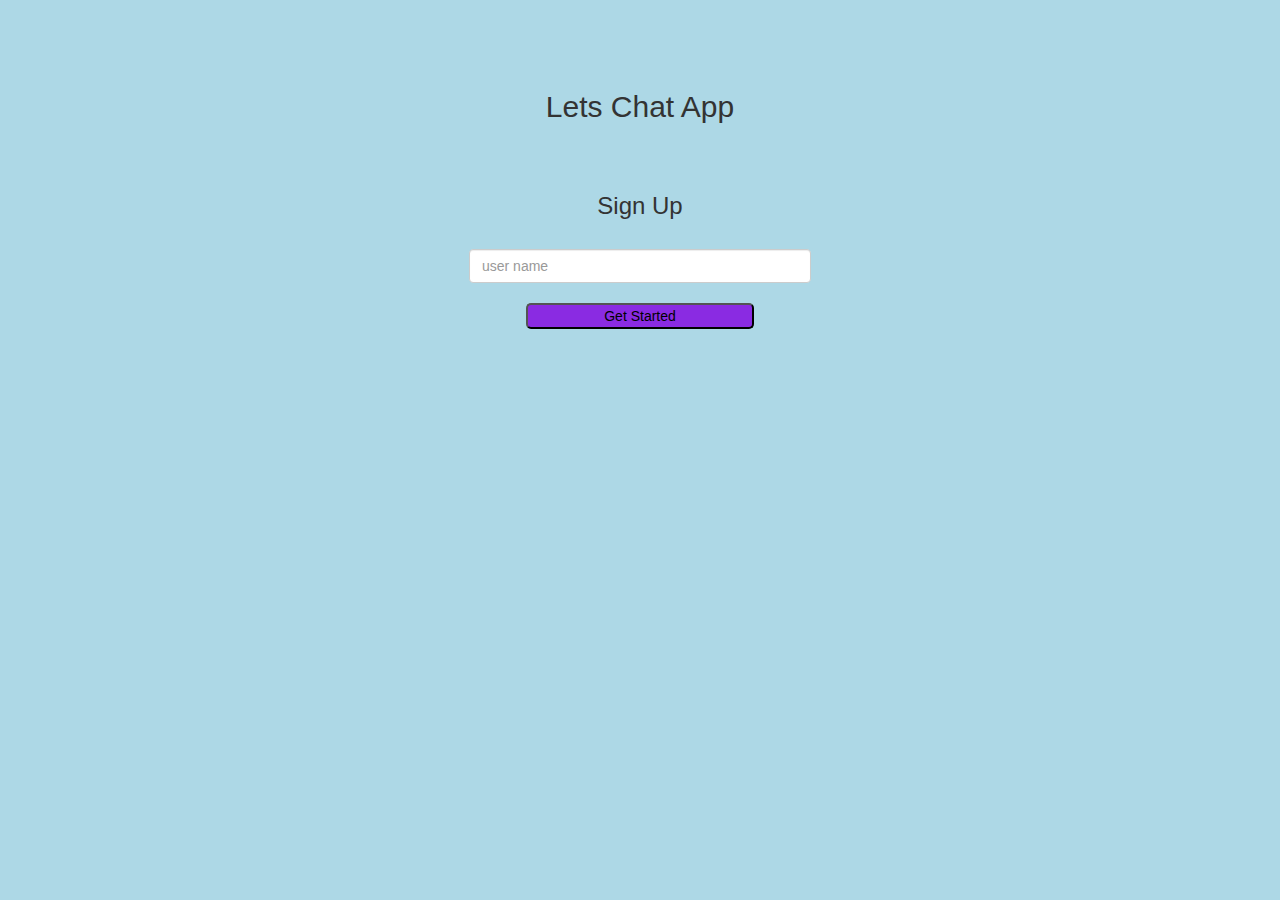
<file: index.html>
<!DOCTYPE html>
<html>
<head>
	<title>Kwitter</title>
<link href="https://fonts.googleapis.com/css?family=Yeon+Sung&display=swap" rel="stylesheet"><meta name="viewport" content="width=device-width, initial-scale=1">

<link rel="stylesheet" href="https://maxcdn.bootstrapcdn.com/bootstrap/3.4.0/css/bootstrap.min.css">
<script src="https://ajax.googleapis.com/ajax/libs/jquery/3.4.1/jquery.min.js"></script>
<script src="https://maxcdn.bootstrapcdn.com/bootstrap/3.4.0/js/bootstrap.min.js"></script>

<link rel="stylesheet" type="text/css" href="kwitter.css">
<script src="kwitter.js"></script>
</head>
<body style="background-color: lightblue;">
    <center>
        <div class="container" style="padding-top: 70px;">
            <h2>Lets Chat App</h3>
            <br>
            <br>
            <h3>Sign Up</h4>
            <br>
            <input class="form-control" id="user_name" placeholder="user name" style="width: 30%;">
            <br>
            <button id="login" onclick="addUser()">Get Started</button>
        </div>
    </center>
</body>
</file>
<file: kwitter.css>
#login{
    background-color: blueviolet;
    border-radius: 5px;
    color: black;
    width: 20%;
}
</file>
